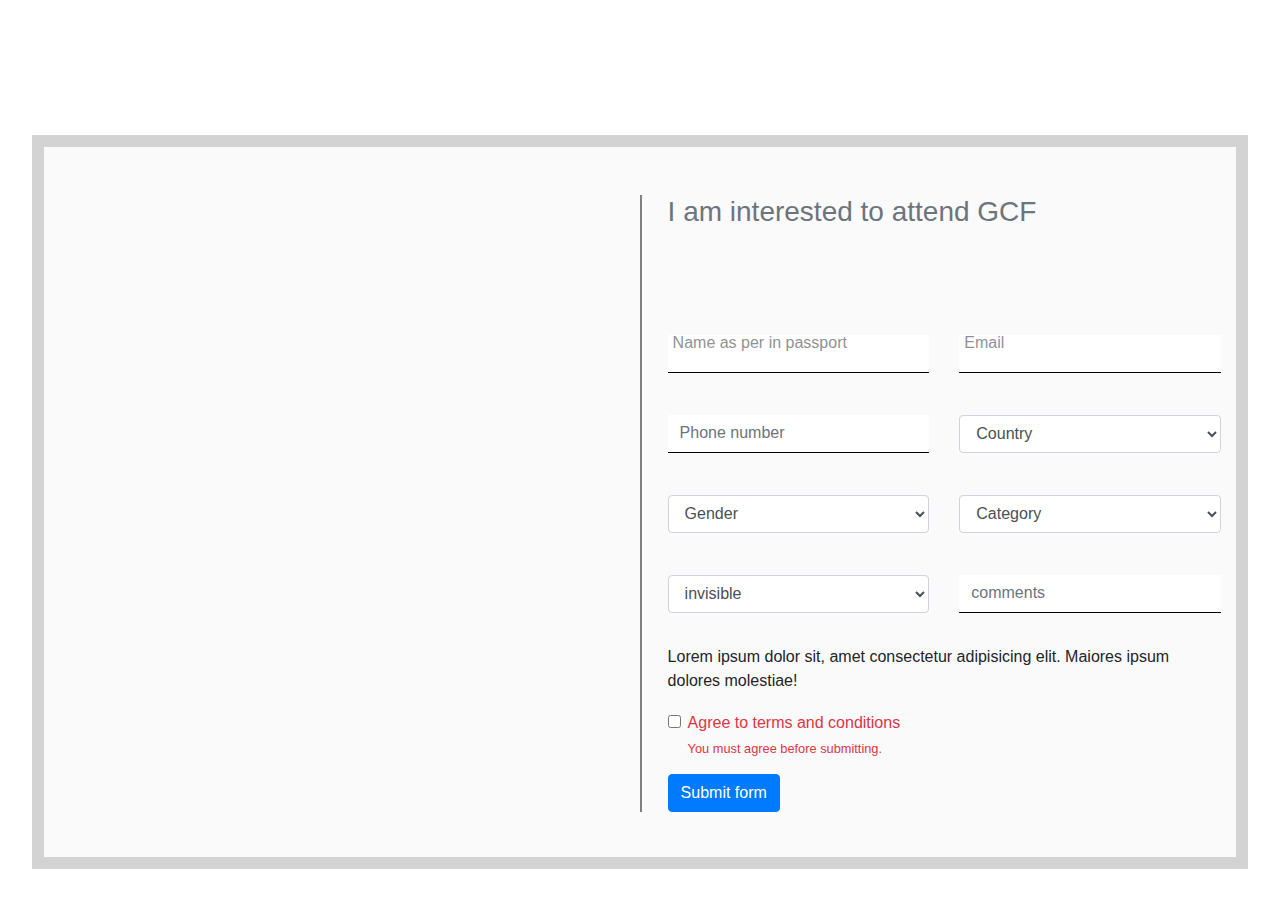
<file: index.html>
<!DOCTYPE html>
<html lang="en">
<head>
    <meta charset="UTF-8">
    <meta name="viewport" content="width=device-width, initial-scale=1.0">
    <meta http-equiv="X-UA-Compatible" content="ie=edge">
    <title>Document</title>
    <link rel="stylesheet" href="https://stackpath.bootstrapcdn.com/bootstrap/4.3.1/css/bootstrap.min.css" integrity="sha384-ggOyR0iXCbMQv3Xipma34MD+dH/1fQ784/j6cY/iJTQUOhcWr7x9JvoRxT2MZw1T" crossorigin="anonymous">
    <link rel="stylesheet" href="css/style.css">
</head>
<body>
    <div class="container">
        <div class="row">
            <div class="col-lg-6 col-md-6 section-left">

            </div>
            <div class="col-lg-6 col-md-6 section-right-form mt-5 ">
                <h3 class="form-header mb-4 text-secondary ">I am interested to attend GCF</h3>
                <form>
                    <!-- first row -->
                    <div class="row">
                      <div class="form-group col-md-6">
                         
                         <input type="text" class="form-control input-field" id="name" >
                         <label for="name" class=" input-label mb-0 mt-5">Name as per in passport</label>
                         
                      </div>
                      <div class="form-group col-md-6">
                         
                         <input type="email" class="form-control input-field" id="email" >
                         <label for="email" class=" input-label mb-0 mt-5">Email</label>
                         
                      </div>
                    </div>
                    <!-- end of first row -->
                    <!-- start of second row -->
                    <div class="row mt-3">
                      <div class="form-group col-md-6">
                        <input type="number" class="form-control" id="phone" placeholder="Phone number">
                      </div>
                      <div class="form-group col-md-6">
                            <select id="country" class="form-control">
                              <option selected>Country</option>
                              <option>India</option>
                              <option>Chandanagar</option>
                            </select>
                       </div>
                     </div>
                    <!-- end of second row -->

                    <!-- start of third row -->
                    <div class="row mt-3">
                                <div class="form-group col-md-6">
                                    <select id="gender" class="form-control">
                                      <option selected>Gender</option>
                                      <option>Male</option>
                                      <option>Female</option>
                                    </select>
                               </div>
                            <div class="form-group col-md-6">
                                  <select id="category" class="form-control">
                                    <option selected>Category</option>
                                    <option>Mongoose</option>
                                    <option>Bulbul</option>
                                  </select>
                             </div>
                     </div>
                    <!-- end of third row -->
                    <!-- start of fourh row -->
                    <div class="row mt-3">
                            
                        <div class="form-group col-md-6">
                              <select id="category" class="form-control">
                                <option selected>invisible</option>
                                <option>Mongoose</option>
                                <option>Bulbul</option>
                              </select>
                         </div>
                         <div class="form-group col-md-6">
                                <input type="tex" class="form-control" id="phone" placeholder="comments">
                         </div>
                 </div>

                <!-- end of fourth row -->
                    <div class="mb-2 mt-3">Lorem ipsum dolor sit, amet consectetur adipisicing elit. Maiores ipsum dolores molestiae! </div>
                    <div class="form-group">
                      <div class="form-check">
                        <input class="form-check-input is-invalid" type="checkbox" value="" id="invalidCheck3" required>
                        <label class="form-check-label" for="invalidCheck3">
                          Agree to terms and conditions
                        </label>
                        <div class="invalid-feedback">
                          You must agree before submitting.
                        </div>
                      </div>
                      </div>
                      <button class="btn btn-primary" type="submit">Submit form</button>
                  </form>
            </div>
        </div>
    </div>





    <!-- Optional JavaScript -->
    <!-- jQuery first, then Popper.js, then Bootstrap JS -->
    <script src="https://code.jquery.com/jquery-3.3.1.slim.min.js" integrity="sha384-q8i/X+965DzO0rT7abK41JStQIAqVgRVzpbzo5smXKp4YfRvH+8abtTE1Pi6jizo" crossorigin="anonymous"></script>
    <script src="https://cdnjs.cloudflare.com/ajax/libs/popper.js/1.14.7/umd/popper.min.js" integrity="sha384-UO2eT0CpHqdSJQ6hJty5KVphtPhzWj9WO1clHTMGa3JDZwrnQq4sF86dIHNDz0W1" crossorigin="anonymous"></script>
    <script src="https://stackpath.bootstrapcdn.com/bootstrap/4.3.1/js/bootstrap.min.js" integrity="sha384-JjSmVgyd0p3pXB1rRibZUAYoIIy6OrQ6VrjIEaFf/nJGzIxFDsf4x0xIM+B07jRM" crossorigin="anonymous"></script>
  </body>
</body>
</html>
</file>
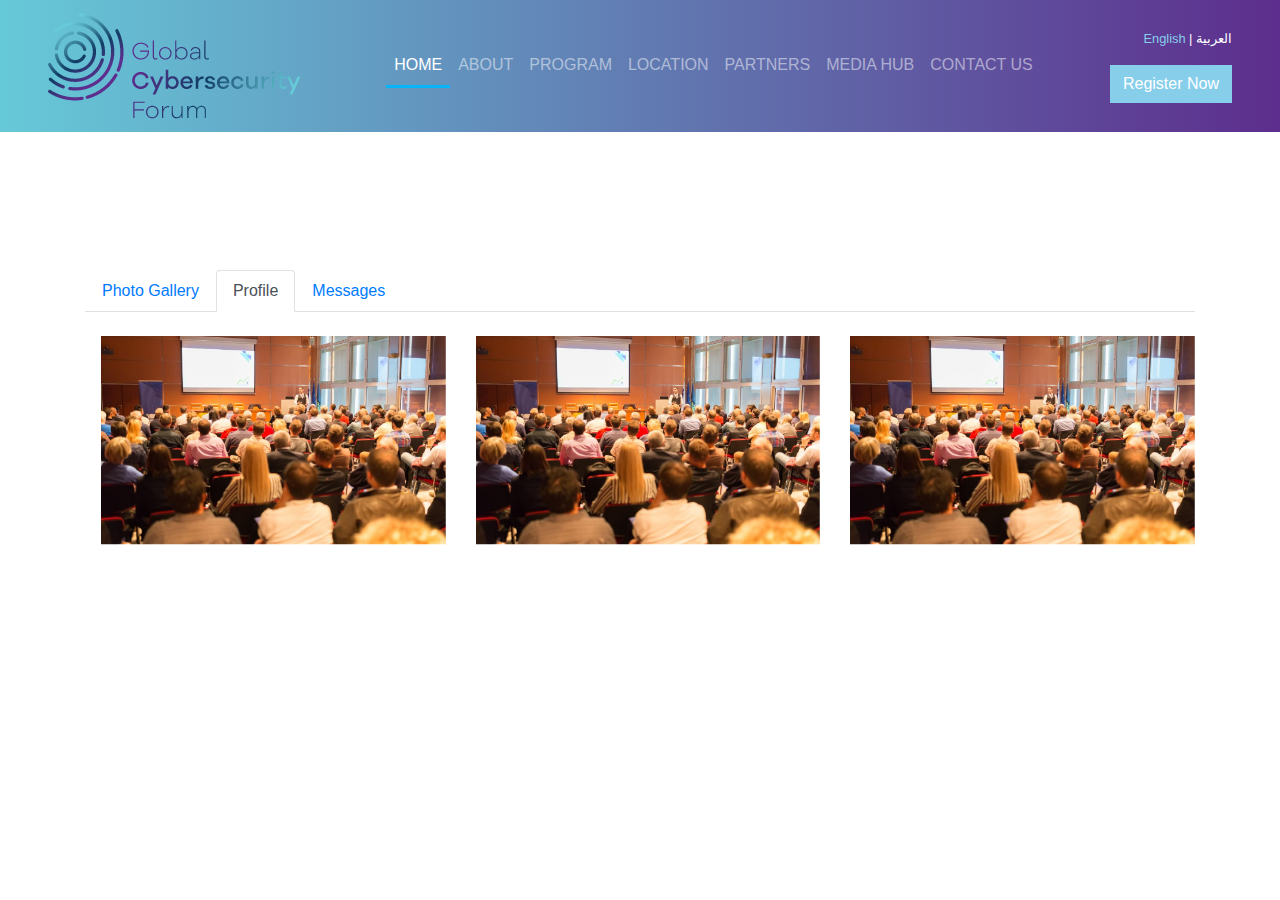
<file: aboutus.html>
<!DOCTYPE html>
<html lang="en">
<head>
    <meta charset="UTF-8">
    <meta name="viewport" content="width=device-width, initial-scale=1.0">
    <meta http-equiv="X-UA-Compatible" content="ie=edge">
    <title>Document</title>
    <link rel="stylesheet" href="https://stackpath.bootstrapcdn.com/bootstrap/4.3.1/css/bootstrap.min.css" integrity="sha384-ggOyR0iXCbMQv3Xipma34MD+dH/1fQ784/j6cY/iJTQUOhcWr7x9JvoRxT2MZw1T" crossorigin="anonymous">
    <link rel="stylesheet" href="css/about.css">

</head>
<body>

    <!-- header-->
    <header id="home px-4">
            <!-- navbar-->
            <nav class="navbar navbar-expand-lg navbar-dark px-5">
      
              <a href="#home" class="navbar-brand">
                <img src="images/logo1/Layer 2.png" alt="company logo" />
              </a>
              <!-- register button for small screen only -->
              <div class=" d-lg-none d-md-none d-flex flex-column align-items-baseline">
                    <p class="language-option align-self-lg-end">
                    <span class="text-blue">English</span> <span class="text-white">|  العربية
                    </span>
                    </p>
                    <button class="btn btn__blue text-capitalize text-white">Register now</button>
    
              </div>
              <!-- register button for small screen only -->
              <button class="navbar-toggler" type="button" data-toggle="collapse" data-target="#myNavBar">
                <span class="navbar-toggler-icon button-dark"></span>
              </button>
              <div class="collapse navbar-collapse" id="myNavBar">
                    <ul class="navbar-nav mx-auto">
                    <li class="nav-item active">
                        <a href="#home" class="nav-link text-uppercase">Home</a>
                    </li>
                    <li class="nav-item">
                        <a href="#about" class="nav-link text-uppercase">About</a>
                    </li>
                    <li class="nav-item">
                        <a href="#program" class="nav-link text-uppercase">Program</a>
                    </li>
                    <li class="nav-item">
                        <a href="#location" class="nav-link text-uppercase">Location</a>
                    </li>
                    <li class="nav-item">
                        <a href="#partners" class="nav-link text-uppercase">partners</a>
                    </li>
                    <li class="nav-item">
                        <a href="#mediahub" class="nav-link text-uppercase">media hub</a>
                    </li>
                    <li class="nav-item">
                      <a href="#contactus" class="nav-link text-uppercase">contact us</a>
                    </li>
                    </ul>
                    <div class="d-none d-lg-flex d-md-flex flex-column align-items-baseline">
                        <p class="language-option align-self-lg-end">
                        <span class="text-blue">English</span> <span class="text-white">|  العربية
                        </span>
                        </p>
                        <button class="btn btn__blue text-capitalize text-white">Register now</button>
        
                    </div>
                </div>
            </nav>
            <!-- end of navbar-->
        </header>
    <div class="container">
        <!-- <div class="row about-us">
            <div class="col-lg-3 col-6 col-md-3">
                    <div class="card author-cards">
                        <div class="card-images background-violet-light">
                            <img src="./images/speaker-img-05/speaker-img-05.png" class="card-img-top" alt="author image">
                            <img src="./images/plusicon/Layer 2.png" class="plus-icon" alt="plus icon">
                       </div>
                        <div class="card-body py-3">
                        <h5 class="card-title text-center text-capitalize text-strong">Beat James</h5>
                        <p class="card-text text-capitalize text-center">Founder & Chairman, esse united arab emirates</p>
                        </div>
                    </div>
            </div>

            <div class="col-lg-3 col-6 col-md-3">
                    <div class="card author-cards">
                        <div class="card-images background-violet-light">
                            <img src="./images/speaker-img-05/speaker-img-05.png" class="card-img-top" alt="author image">
                           
                       </div>
                       <img src="./images/plusicon/Layer 2.png" class="plus-icon" alt="plus icon">
                        <div class="card-body py-3">
                        <h5 class="card-title text-center text-capitalize text-strong">Beat James</h5>
                        <p class="card-text text-capitalize text-center">Founder & Chairman, esse united arab emirates</p>
                        </div>
                    </div>
            </div>

            <div class="col-lg-3 col-6 col-md-3">
                    <div class="card author-cards">
                        <div class="card-images background-violet-light">
                            <img src="./images/speaker-img-05/speaker-img-05.png" class="card-img-top" alt="author image">
                            
                       </div>
                       <img src="./images/plusicon/Layer 2.png" class="plus-icon " alt="plus icon">
                        <div class="card-body  py-3">
                        <h5 class="card-title text-center text-capitalize text-strong">Beat James</h5>
                        <p class="card-text text-capitalize text-center">Founder & Chairman, esse united arab emirates</p>
                        </div>
                    </div>
            </div>
           
        </div>    -->

        <!-- bootstrap tab section-->
        <div class="row tab-section">
            <div class="col-lg-12">
                <div class="media-hub-container pt-5">
                    <ul class="nav nav-tabs">
                        
                       
                        <li class="nav-item">
                           
                               <div class="top-border-nav"></div>
                                <a href="#home" class="nav-link" data-toggle="tab">Photo Gallery</a>
                                                    
                        </li>
                        
                        <li class="nav-item">
                            <div class="top-border-nav"></div>
                            <a href="#profile" class="nav-link active" data-toggle="tab">Profile</a>
                        </li>
                        <li class="nav-item">
                            <div class="top-border-nav"></div>
                            <a href="#messages" class="nav-link" data-toggle="tab">Messages</a>
                        </li>
                    </ul>
                    <div class="tab-content pt-4">
                        <div class="tab-pane fade show active" id="home">
                            <div class="row pl-3">
                                <div class="col-lg-4">
                                    <img src="./images/conference_3-1024x683/conference_3-1024x683.png" class="img-fluid" alt="conference image">
                                </div>
                                <div class="col-lg-4">
                                    <img src="./images/conference_3-1024x683/conference_3-1024x683.png" class="img-fluid" alt="conference image">
                                </div>
                                <div class="col-lg-4">
                                    <img src="./images/conference_3-1024x683/conference_3-1024x683.png" class="img-fluid" alt="conference image">
                                </div>
                            </div>
                        </div>
                        <div class="tab-pane fade" id="profile">
                            <p>Profile tab content ...</p>
                            <p>Lorem ipsum dolor sit amet consectetur adipisicing elit. Suscipit, dicta! Omnis vero nihil commodi totam earum nemo sed beatae id inventore ipsam? Repudiandae, beatae impedit aperiam 
                                qui ipsam excepturi sapiente repellat quidem maxime, incidunt saepe, aliquam consequuntur voluptates inventore corrupti?</p>
                        </div>
                        <div class="tab-pane fade" id="messages">
                            <p>Messages tab content ...</p>
                        </div>
                    </div>
                 </div>
            </div>
        </div>
       
        <!-- end of bootstrap tab section-->
    </div>




     <script src="js/aboutus.js"></script>
    <!-- Optional JavaScript -->
    <!-- jQuery first, then Popper.js, then Bootstrap JS -->
    <script src="https://code.jquery.com/jquery-3.3.1.slim.min.js" integrity="sha384-q8i/X+965DzO0rT7abK41JStQIAqVgRVzpbzo5smXKp4YfRvH+8abtTE1Pi6jizo" crossorigin="anonymous"></script>
    <script src="https://cdnjs.cloudflare.com/ajax/libs/popper.js/1.14.7/umd/popper.min.js" integrity="sha384-UO2eT0CpHqdSJQ6hJty5KVphtPhzWj9WO1clHTMGa3JDZwrnQq4sF86dIHNDz0W1" crossorigin="anonymous"></script>
    <script src="https://stackpath.bootstrapcdn.com/bootstrap/4.3.1/js/bootstrap.min.js" integrity="sha384-JjSmVgyd0p3pXB1rRibZUAYoIIy6OrQ6VrjIEaFf/nJGzIxFDsf4x0xIM+B07jRM" crossorigin="anonymous"></script>
  </body>
</body>
</html>
</file>
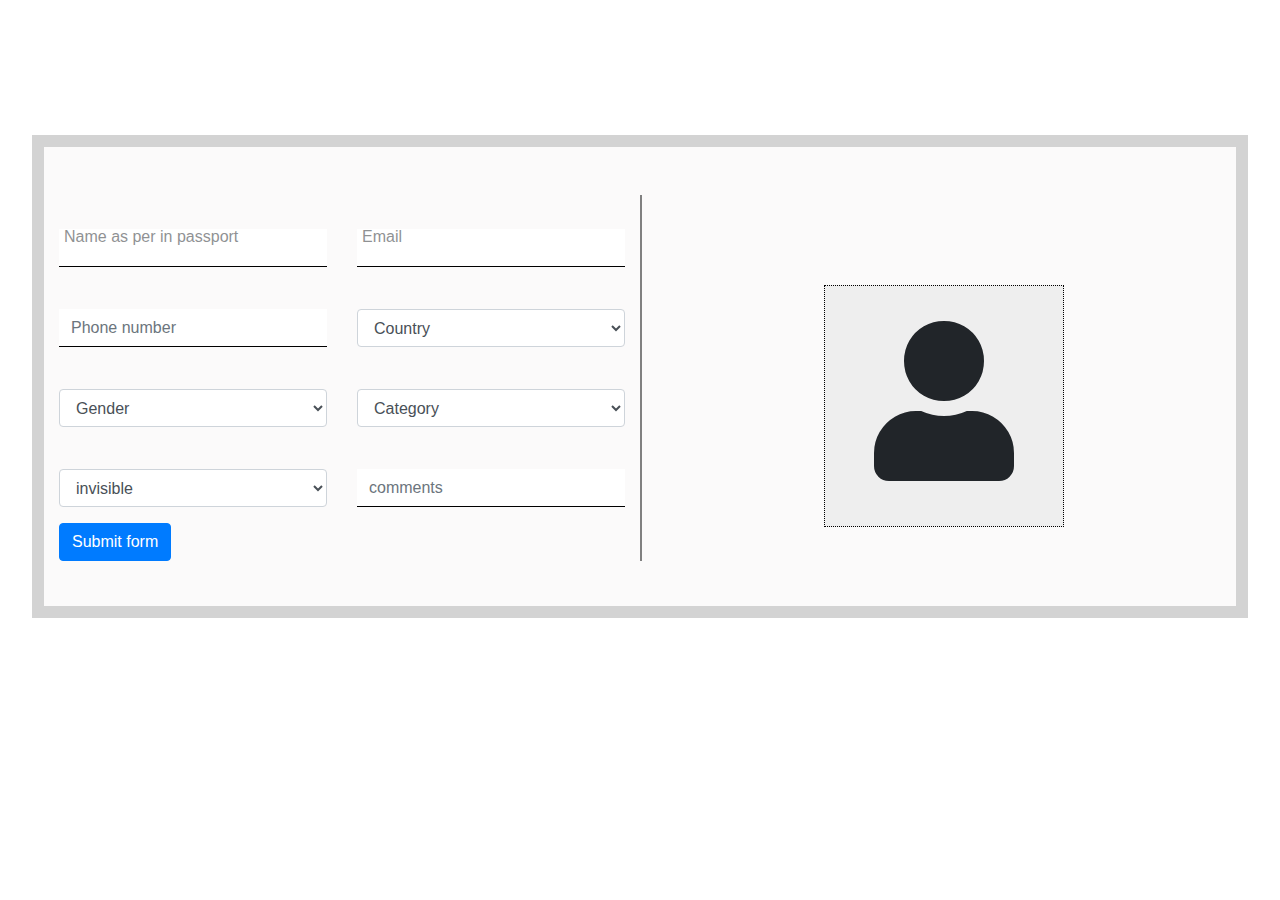
<file: badge.html>
<!DOCTYPE html>
<html lang="en">
<head>
    <meta charset="UTF-8">
    <meta name="viewport" content="width=device-width, initial-scale=1.0">
    <meta http-equiv="X-UA-Compatible" content="ie=edge">
    <title>Document</title>
    <link rel="stylesheet" href="https://stackpath.bootstrapcdn.com/bootstrap/4.3.1/css/bootstrap.min.css" integrity="sha384-ggOyR0iXCbMQv3Xipma34MD+dH/1fQ784/j6cY/iJTQUOhcWr7x9JvoRxT2MZw1T" crossorigin="anonymous">
    <link rel="stylesheet" href="css/style.css">
    <link rel="stylesheet" href="./css/all.css">
</head>
<body>
    <div class="container">
        <div class="row">
            <div class="col-lg-6 col-md-6 section-left">
                <form>
                    <!-- first row -->
                    <div class="row">
                      <div class="form-group col-md-6">
                         
                         <input type="text" class="form-control input-field" id="name" >
                         <label for="name" class=" input-label mb-0 mt-5">Name as per in passport</label>
                         
                      </div>
                      <div class="form-group col-md-6">
                         
                         <input type="email" class="form-control input-field" id="email" >
                         <label for="email" class=" input-label mb-0 mt-5">Email</label>
                         
                      </div>
                    </div>
                    <!-- end of first row -->
                    <!-- start of second row -->
                    <div class="row mt-3">
                      <div class="form-group col-md-6">
                        <input type="number" class="form-control" id="phone" placeholder="Phone number">
                      </div>
                      <div class="form-group col-md-6">
                            <select id="country" class="form-control">
                              <option selected>Country</option>
                              <option>India</option>
                              <option>Chandanagar</option>
                            </select>
                       </div>
                     </div>
                    <!-- end of second row -->

                    <!-- start of third row -->
                    <div class="row mt-3">
                                <div class="form-group col-md-6">
                                    <select id="gender" class="form-control">
                                      <option selected>Gender</option>
                                      <option>Male</option>
                                      <option>Female</option>
                                    </select>
                               </div>
                            <div class="form-group col-md-6">
                                  <select id="category" class="form-control">
                                    <option selected>Category</option>
                                    <option>Mongoose</option>
                                    <option>Bulbul</option>
                                  </select>
                             </div>
                     </div>
                    <!-- end of third row -->
                    <!-- start of fourh row -->
                    <div class="row mt-3">
                            
                        <div class="form-group col-md-6">
                              <select id="category" class="form-control">
                                <option selected>invisible</option>
                                <option>Mongoose</option>
                                <option>Bulbul</option>
                              </select>
                         </div>
                         <div class="form-group col-md-6">
                                <input type="tex" class="form-control" id="phone" placeholder="comments">
                         </div>
                 </div>

               
                      <button class="btn btn-primary form-submit" type="submit">Submit form</button>
                  </form>
            </div>
            <div class="col-lg-6 col-md-6 section-right-form mt-5 ">
              
                    <div class="user-image d-none">
                    
                      </div>
                      
                      <div class="badge-icon p-2 d-none">
      
                      </div>
                      <div class="id-card text-center"> <i class="fas fa-user"></i></div>
                     
               
                
               
            </div>
        </div>
    </div>




    <script src="js/main.js"></script>
    <!-- Optional JavaScript -->
    <!-- jQuery first, then Popper.js, then Bootstrap JS -->
    <script src="https://code.jquery.com/jquery-3.3.1.slim.min.js" integrity="sha384-q8i/X+965DzO0rT7abK41JStQIAqVgRVzpbzo5smXKp4YfRvH+8abtTE1Pi6jizo" crossorigin="anonymous"></script>
    <script src="https://cdnjs.cloudflare.com/ajax/libs/popper.js/1.14.7/umd/popper.min.js" integrity="sha384-UO2eT0CpHqdSJQ6hJty5KVphtPhzWj9WO1clHTMGa3JDZwrnQq4sF86dIHNDz0W1" crossorigin="anonymous"></script>
    <script src="https://stackpath.bootstrapcdn.com/bootstrap/4.3.1/js/bootstrap.min.js" integrity="sha384-JjSmVgyd0p3pXB1rRibZUAYoIIy6OrQ6VrjIEaFf/nJGzIxFDsf4x0xIM+B07jRM" crossorigin="anonymous"></script>
  </body>
</body>
</html>
</file>
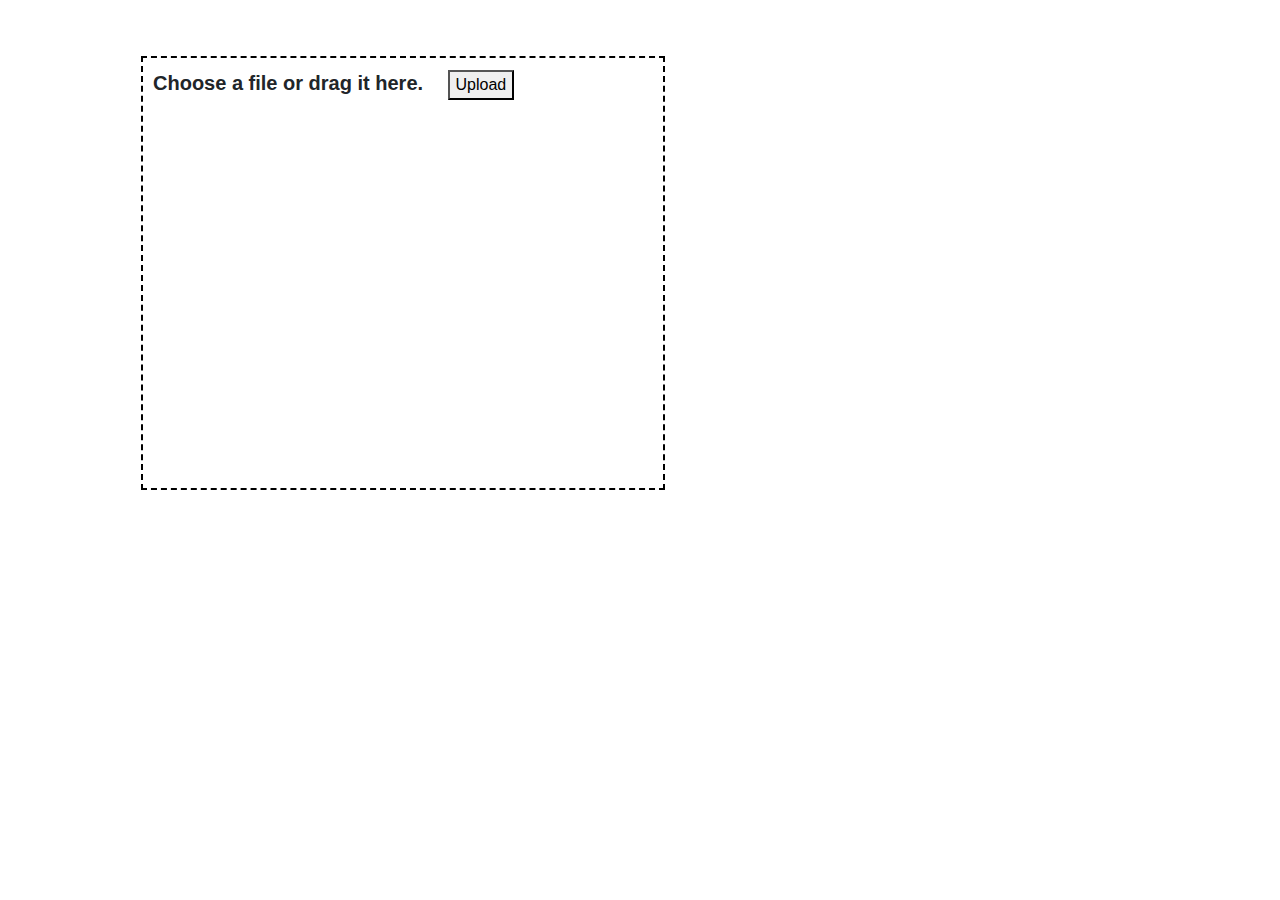
<file: draganddrop.html>
<!DOCTYPE html>
<html lang="en">
<head>
    <meta charset="UTF-8">
    <meta name="viewport" content="width=device-width, initial-scale=1.0">
    <meta http-equiv="X-UA-Compatible" content="ie=edge">
    <title>Drag And Drop</title>
    <script src="https://ajax.googleapis.com/ajax/libs/jquery/3.4.1/jquery.min.js"></script>
    <link rel="stylesheet" href="css/draganddrop.css">
    <link rel="stylesheet" href="https://stackpath.bootstrapcdn.com/bootstrap/4.3.1/css/bootstrap.min.css" integrity="sha384-ggOyR0iXCbMQv3Xipma34MD+dH/1fQ784/j6cY/iJTQUOhcWr7x9JvoRxT2MZw1T" crossorigin="anonymous">
</head>
<body>
    <div class="container">
        <div class="row">
            <div class="col-md-6 m-5">
                    <form class="box" method="post" action="" enctype="multipart/form-data">
                        <div class="box__input">
                          <input class="box__file" type="file" name="files[]" id="file" data-multiple-caption="{count} files selected" multiple />
                          <label for="file"><strong>Choose a file</strong><span class="box__dragndrop"> or drag it here</span>.</label>
                          <button class="box__button" type="submit">Upload</button>
                        </div>
                        <div class="box__uploading">Uploading&hellip;</div>
                        <div class="box__success">Done!</div>
                        <div class="box__error">Error! <span></span>.</div>
                      </form>
            </div>
        </div>
    </div>
  

      <!-- js files-->
      <script type="text/javascript" src="js/draganddrop.js"></script>
    <script src="https://code.jquery.com/jquery-3.3.1.slim.min.js" integrity="sha384-q8i/X+965DzO0rT7abK41JStQIAqVgRVzpbzo5smXKp4YfRvH+8abtTE1Pi6jizo" crossorigin="anonymous"></script>
    <script src="https://cdnjs.cloudflare.com/ajax/libs/popper.js/1.14.7/umd/popper.min.js" integrity="sha384-UO2eT0CpHqdSJQ6hJty5KVphtPhzWj9WO1clHTMGa3JDZwrnQq4sF86dIHNDz0W1" crossorigin="anonymous"></script>
    <script src="https://stackpath.bootstrapcdn.com/bootstrap/4.3.1/js/bootstrap.min.js" integrity="sha384-JjSmVgyd0p3pXB1rRibZUAYoIIy6OrQ6VrjIEaFf/nJGzIxFDsf4x0xIM+B07jRM" crossorigin="anonymous"></script>
  
</body>
</html>
</file>
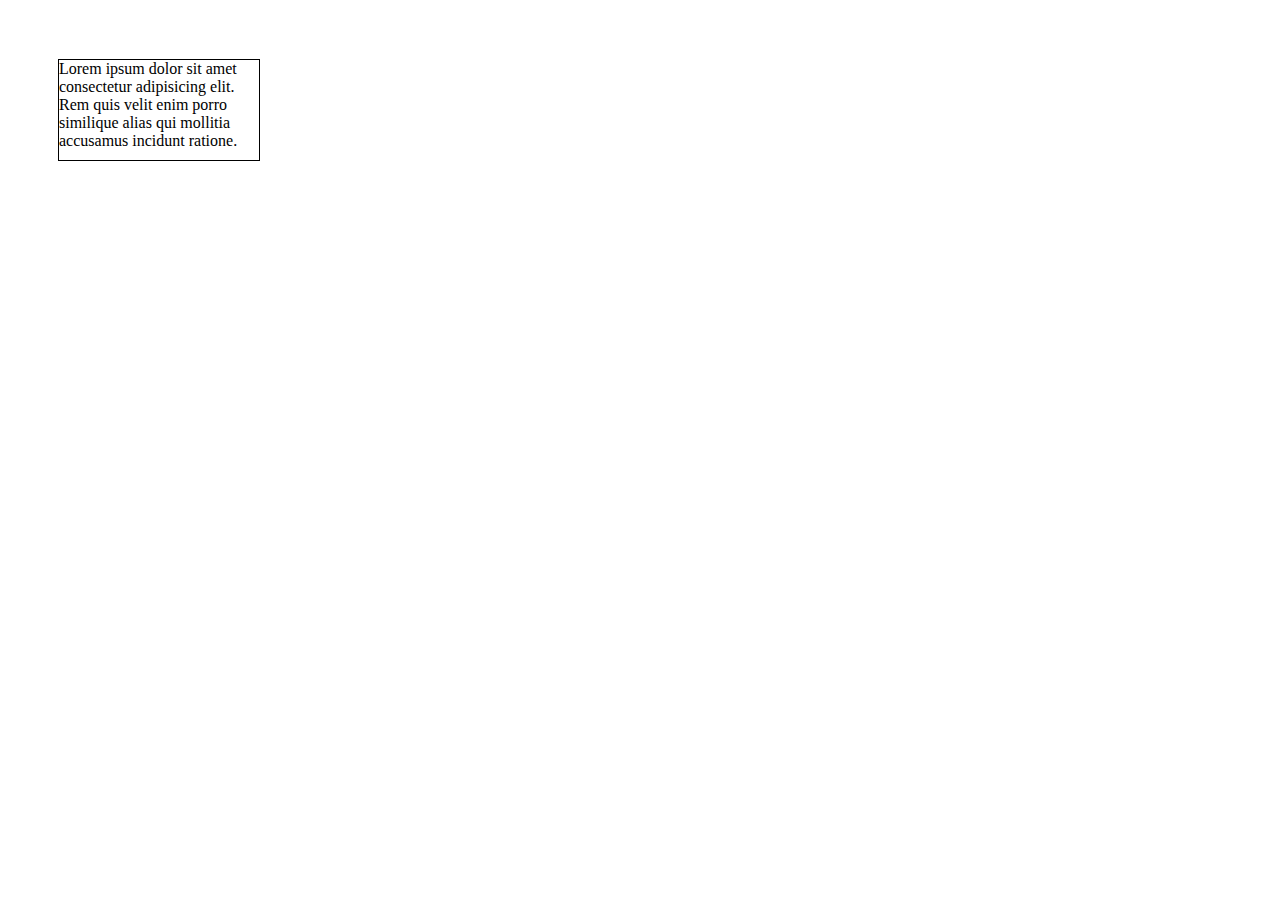
<file: transition.html>
<!DOCTYPE html>
<html lang="en">
<head>
    <meta charset="UTF-8">
    <meta name="viewport" content="width=device-width, initial-scale=1.0">
    <meta http-equiv="X-UA-Compatible" content="ie=edge">
    <title>Document</title>
</head>
<style>
    .element {
        height: 100px;
        width: 200px;
        border: 1px solid black;
        transform: translate(50px,50%);
    }
</style>
<body>
    <div class="element">
        Lorem ipsum dolor sit amet consectetur adipisicing elit. 
        Rem quis velit enim porro similique alias qui mollitia accusamus incidunt ratione.

    </div>
</body>
</html>
</file>
<file: css/style.css>
:root {
    --mainDark: #242325;
    --mainGreen: #61e786;
    --mainWhite: #fff;
    --mainGrey: #eeeeee;
  }

.container {
    margin-top: 15vh;
    background-color: #FBFAFA;
    padding-bottom: 5vh;
    border-color: lightgrey;
    border-width: 12px;
    border-style: solid;
    max-width: 95vw!important;
}

.request-button {
    border-radius : 11px;
}

.section-right-form {
    padding-left: 2vw;
    border-left: 2px solid grey;
}

input {
    border: 0!important;
    outline: 0!important;
    border-bottom: 1px solid black!important;
    border-radius: 0px!important;
}

.form-group {
    display: flex;
    flex-direction: column;
    padding-top: 10px;
    outline: 0;
}

.input-label {
    order: -1;
    padding-left: 5px;
    opacity: 0.5;
    transition: all 0.3s ease-in;
    transform: translateY(20px);
    pointer-events: none;
}

.input-field:focus + .input-label{
    transform: translateY(-2px);
    font-size: 0.8rem;
    line-height: 1;
}

.form-control:focus{
    border-color: #cccccc;
    -webkit-box-shadow: none;
    box-shadow: none;
}

.badge-icon {
    min-height: 30vh;
    min-width: 30vw;
    background: url("../images/idcard.png");
    background-position: center;
    background-repeat: no-repeat;
    background-color: var(--mainGrey);
}

.user-image {
    min-height: 30vh;
    min-width: 30vw;
    background : url("../images/cross-png-icon-3.jpg");
    background-position: center;
    background-repeat: no-repeat;
}

.id-card {
    width: 15rem;
    background: var(--mainGrey);
    font-size: 10rem;
    margin-left: auto;
    margin-right: auto;
    margin-top: 10vh;
    border: 1px dotted black;
}
</file>
<file: css/about.css>
.container {
    margin-top: 10vh;
}

.card-body{
    padding-left: 0!important;
    padding-right: 0!important;
}
.author-cards {
    border-radius: 0!important;
    padding: 0!important;
    position: relative;
}
.card-body-hover {
    background: #5D2E8D;
    color: white;
    overflow: hidden;
}
.plus-icon {
    height: 28px;
    width: 28px;
    position: absolute;
    right: 1vw;
    top: 1vh;
    color: white;
    z-index: 3;
    display: none;
}
/* .author-cards:hover::after{
    content: '';
    position: absolute;
    left:0;
    bottom:0;
    right: 0;
    top:0;
    background-color: rgba(107, 40, 175, 0.4);
    width: calc(100%);
    height: calc(100%);
    z-index: 2;
    overflow: hidden;
} */

.author-cards:hover {
    background: rgba(57, 5, 109, 0.7);
}

.author-cards:hover .card-images {
    opacity: 0.6;
}

.author-cards:hover .plus-icon {
    display: block;
    color: white;
    opacity: 1;
}

/* CSS for navbar start*/

.nav-link:active + .top-border-nav {
    width: 100%;
    height: 5px;
    background: linear-gradient(90deg, rgba(0,177,167,1), rgba(47,57,129,1));
}

.navbar {
    background: linear-gradient(90deg, rgb(102, 201, 216,1), rgba(93,46,141,1));
}

.btn__blue {
    background: skyblue;
    border-radius: 0!important;
}

.language-option {
    font-size: 0.8rem;
}

.text-blue {
    color : skyblue;
}

.navbar-nav .nav-item{
    border-bottom: 3px solid transparent
}

.navbar-nav .nav-item.active {
    border-bottom: 3px solid rgb(6, 180, 248);
    
}




/* CSS for navbar*/
</file>
<file: css/draganddrop.css>
.box__dragndrop,
.box__uploading,
.box__success,
.box__error {
  display: none;
}

.box__file {
    height: 0.1px;
    width: 0.1px;
    opacity: 0;
    overflow: hidden;
    position: absolute;
    z-index: -1;
}

.box__file + label {
    margin: 20px;
    font-size : 1.25em;
    font-weight: 700;
    display: inline-block;
}

.box__input {
    height: 50vh;
    width: 70vw;
}

.box__file:focus + label,
.box__file + label:hover {
    background-color: red;
}

.box__file + label {
    cursor: pointer;
}

.box__file:focus + label {
	outline: 1px dotted #000;
	outline: -webkit-focus-ring-color auto 5px;
}

.box.has-advanced-upload {
    background-color: white;
    outline: 2px dashed black;
    outline-offset: -10px;
  }
  .box.has-advanced-upload .box__dragndrop {
    display: inline;
  }
</file>
